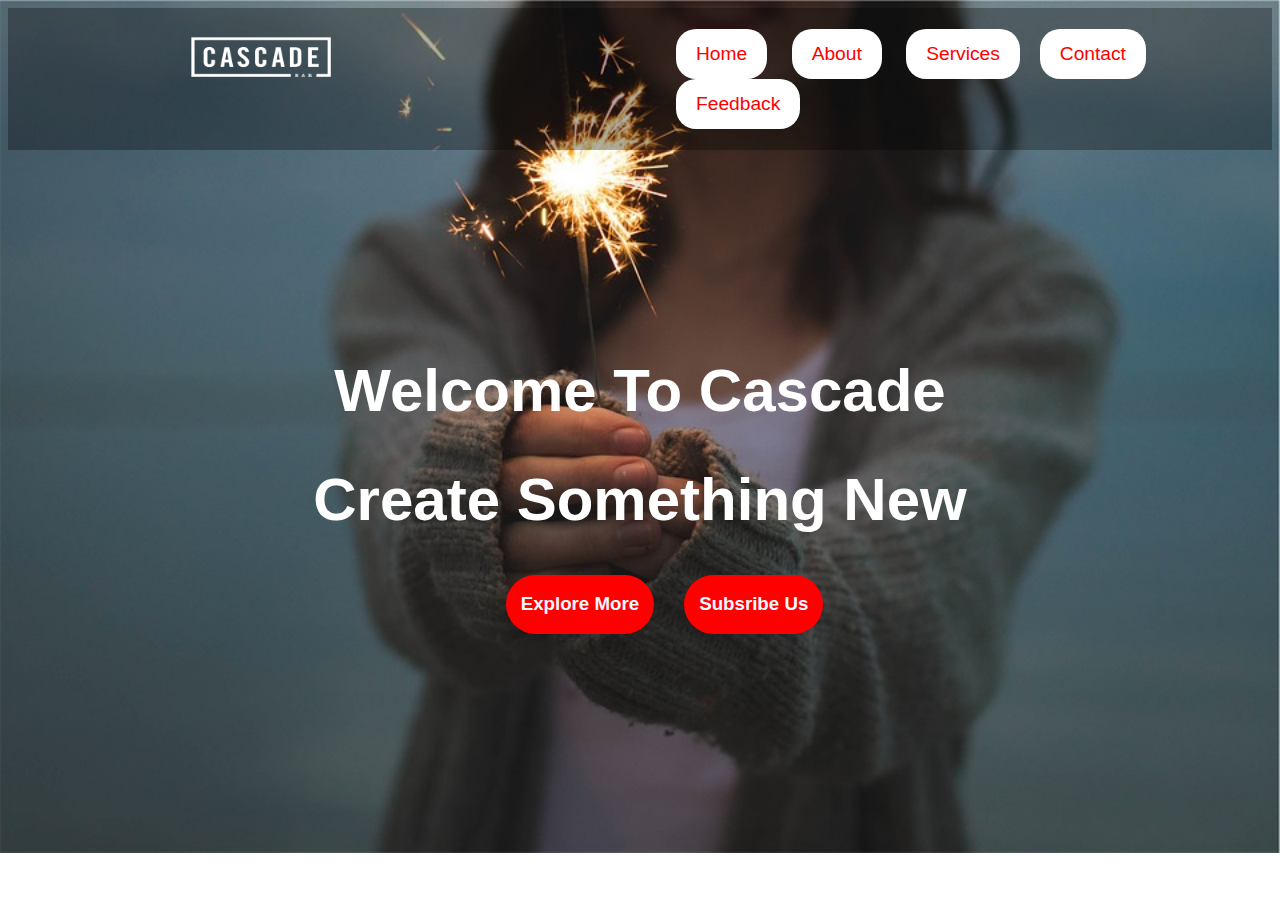
<file: index.html>
<!DOCTYPE html>
<html lang="en">

<head>
    <link rel="stylesheet" href="project.css">
    <meta charset="UTF-8">
    <meta http-equiv="X-UA-Compatible" content="IE=edge">
    <meta name="viewport" content="width=device-width, initial-scale=1.0">
    <title>Red Girl</title>
</head>

<body>
    <header>
        <div class="logo">
            <img src="logo.png" alt="" srcset="" width="140" height="40">
        </div>
        <nav>

            <ul>
                <li >
                  <a href="www.facebook.com">Home</a>
                </li>
                <li>
                    <a href="www.facebook.com">About</a>                </li>
                <li>
                    <a href="www.facebook.com">Services</a>
                <li>
                    <a href="www.facebook.com">Contact</a>
                </li>
                <li>
                    <a href="www.facebook.com">Feedback</a> 
                </li>
            </ul>
        </nav>
    </header>
    <section>
        <div class="intro">
            <h1>Welcome To Cascade</h1>
            <h1>Create Something New</h1>
        </div>

    </section>
    <div class="btn">
    <div class="btn1">
        <h3>Explore More</h3>
    </div>
    <div class="btn1">  
        <h3> Subsribe Us</h3>
    </div></div>
</body>

</html>
</file>
<file: project.css>
body {
    background-image: url(bg1.jpg);
    background-repeat: no-repeat;
    background-position: fixed;
    background-size: cover;
    padding: 0%;
    font-family: sans-serif;
}

.logo {
    width: 50%;
    float: left;
    padding: 8px;
    padding-top: 14px;
}

.logo img {
    margin-left: 160px;
    padding: 15px;

}

nav ul li {
    margin-left: 20px;
    background-color: #ffffff;
    font-size: larger;
    display: inline-block;

    line-height: 50px;

    border-radius: 20px;
    padding-left: 20px;
    padding-right: 20px;
    color: #ff0000;

}

nav ul li:hover {
    background-color: #ff0000;
    transition: 0.4s;
}

nav ul li a:hover {
    color: aliceblue;
}

nav ul li a {
    text-decoration: none;
    color: #ff0000;
    border-right: 1px rgb(160, 29, 29);
}

nav {
    /* Fallback for older browsers without RGBA-support */
    background: rgba(0, 0, 0, 0.3);
    padding: 5px;


}

nav ul li:last-child {
    margin-right: none;
}

nav ul li h3:hover {
    background-color: red;
    transition: 0.3s;
}

.intro {
    text-align: center;
    font-size: 30px;
    width: 100%;
    margin-bottom: 33px;
    color: white;
    padding-top: 166px;


}

.btn {
    margin-left: 37%;
}

.btn1 {

    background-color: #ff0000;
    border-radius: 30px;
    float: left;
    padding-left: 15px;
    color: aliceblue;
    padding-right: 15px;
    margin-left: 30px;
    width: auto;


}

.btn1:hover {


    background-color: rgb(255, 255, 255);
    border-radius: 30px;
    float: left;
    padding-left: 15px;
    padding-right: 15px;
    margin-left: 30px;
    width: auto;
    transition: 0.5s;
    color: #ff0000;
}
</file>
